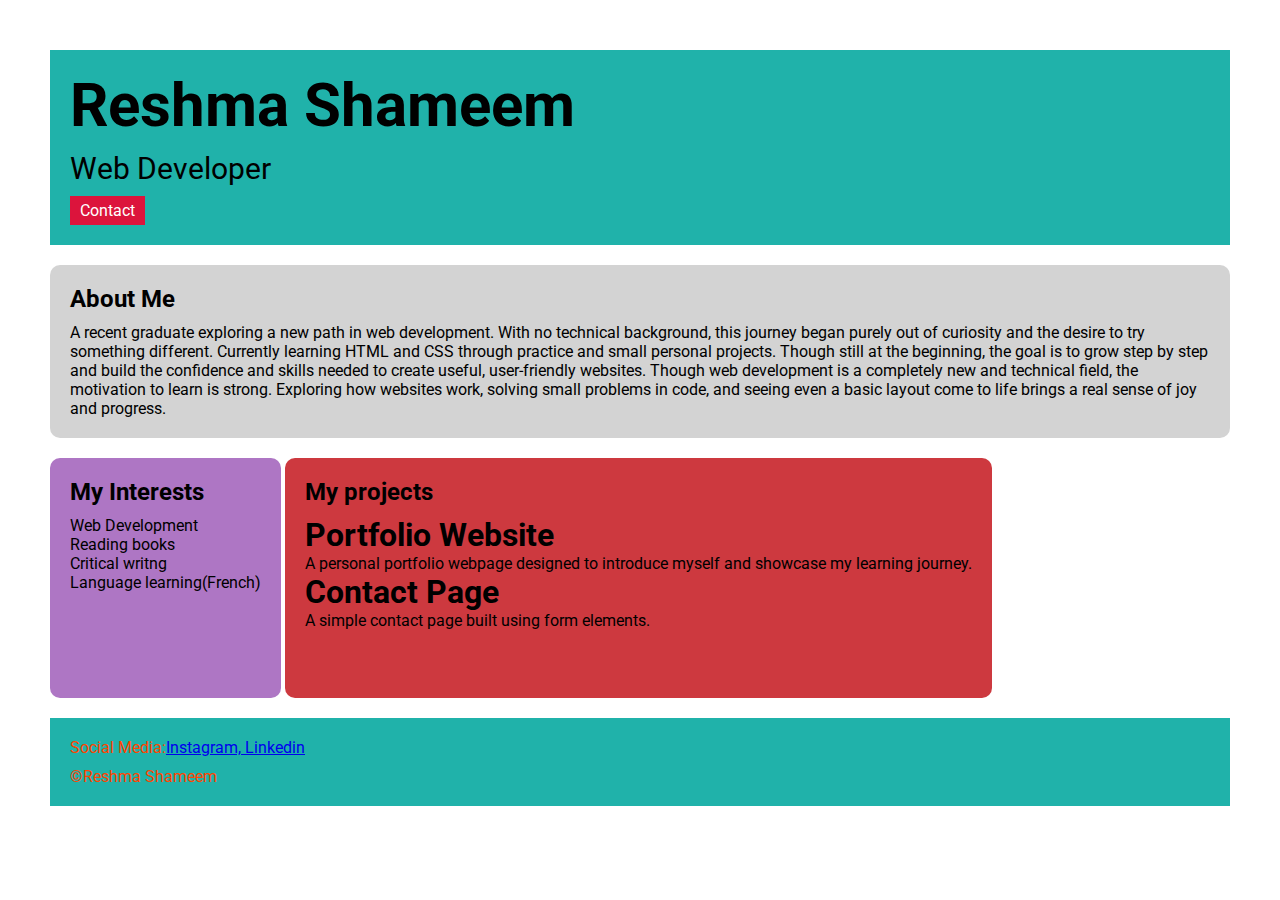
<file: index.html>
<!DOCTYPE html>
<html lang="en">
<head>
    
    <title>Portfolio</title> <link rel="stylesheet" href="style.css"><link rel="preconnect" href="https://fonts.googleapis.com">
<link rel="preconnect" href="https://fonts.gstatic.com" crossorigin>
<link href="https://fonts.googleapis.com/css2?family=Roboto:ital,wght@0,100..900;1,100..900&display=swap" rel="stylesheet">
</head>
<body>
    <div class="container">

   
    <div class="section-one"><h1 class="section-one__name">Reshma Shameem</h1>
     <p class="section-one__role">Web Developer</p>
    <a class="section-one__contact" href="Contact.html">Contact</a>
</div>
<div class="section-two">
<h2 class="section-two__title">About Me</h2>
<P class="section-two__desc">A recent graduate exploring a new path in web development. With no technical background, this journey began purely out of 
    curiosity and the desire to try something different. Currently learning HTML and CSS through practice and small personal projects. 
    Though still at the beginning, the goal
    is to grow step by step and build the confidence and skills needed to create useful, user-friendly websites. Though web development is a completely new and technical 
    field, the motivation to learn is strong. Exploring how websites work, solving small problems in code, and seeing even a basic layout come to life brings a real sense of joy and progress.
</P>

</div> <div class="section-three"><h2 class="section-three__title">My Interests</h2>
<ul class="section-three__desc"><li>Web Development</li> <li>Reading books</li><li>Critical writng</li><li>Language learning(French)</li></ul></div>
 <div class="section-four"><h2 class="section-four__title">My projects</h2>
<ul class="section-four__desc"> <li><h1>Portfolio Website</h1><p>A personal portfolio webpage designed to introduce myself and showcase my learning journey.</p></li><li><h1>Contact Page</h1>
    <p>A simple contact page built using form elements.</p>
</li></ul></div>
 <div class="section-five">
<p class="section-five__title">Social Media:<a href="https://www.instagram.com/">Instagram,</a><a href="https://www.linkedin.com/home/?originalSubdomain=in">
    Linkedin
</a></p>
<p class="section-five__desc">&copy;Reshma Shameem</p> </div>
</div>

    
</body>
</html>
</file>
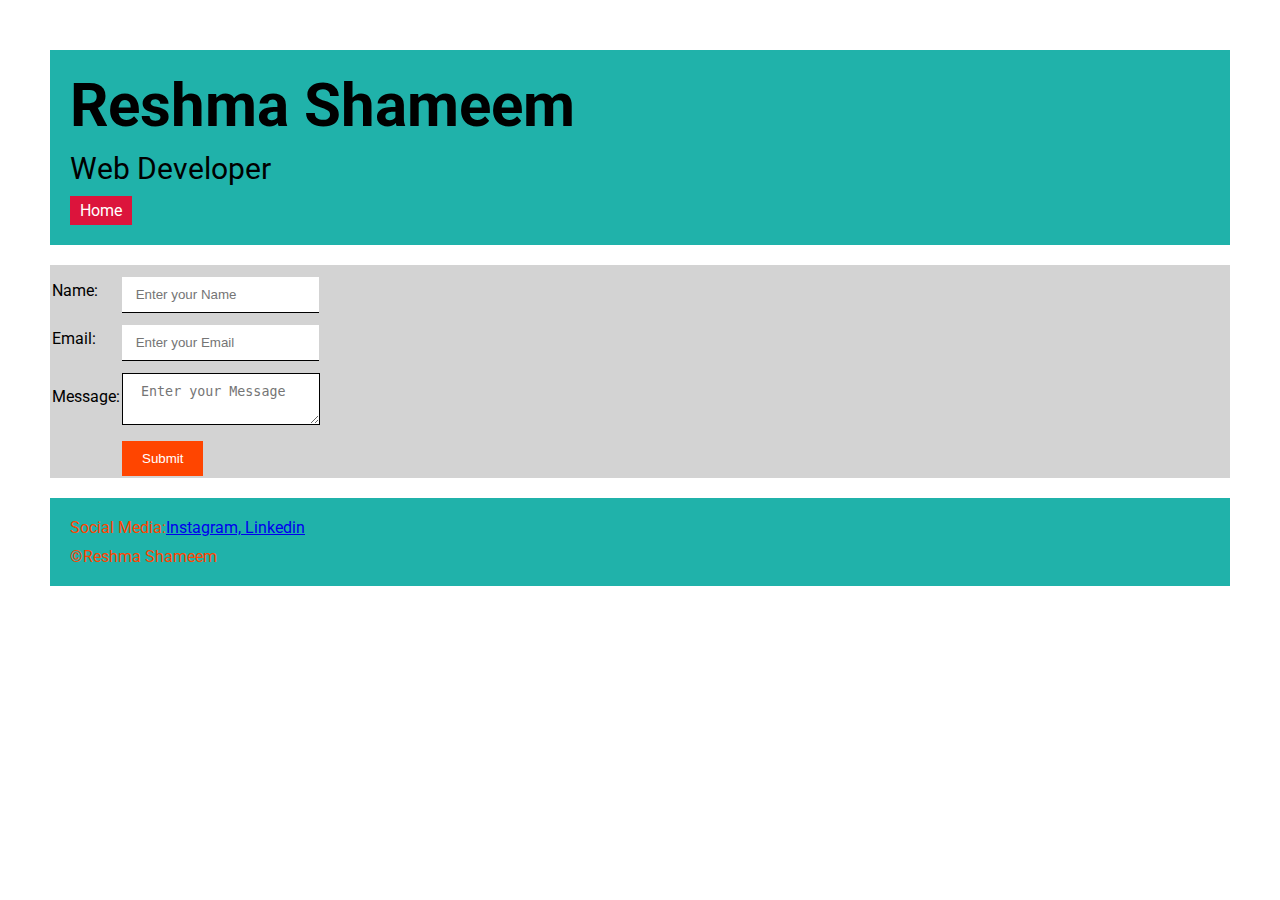
<file: Contact.html>
<!DOCTYPE html>
<html lang="en">
<head>
    <meta charset="UTF-8">
    <meta name="viewport" content="width=device-width, initial-scale=1.0">
    <title>Contact</title><link rel="stylesheet" href="style.css"><link rel="preconnect" href="https://fonts.googleapis.com">
<link rel="preconnect" href="https://fonts.gstatic.com" crossorigin>
<link href="https://fonts.googleapis.com/css2?family=Roboto:ital,wght@0,100..900;1,100..900&display=swap" rel="stylesheet"> 
</head>
<body>
    <div class="container">
    <div class="section-one"><h1 class="section-one__name">Reshma Shameem</h1>
     <p class="section-one__role">Web Developer</p>
    <a class="section-one__contact" href="index.html">Home</a>
</div>
<div class="contact-form">
<form>
    <table><tr><td>Name:</td><td><input type="text" placeholder=" Enter your Name" class="contact-form__input"></td></tr>
    <tr><td>Email:</td><td><input type="text" placeholder=" Enter your Email" class="contact-form__input"></td></tr>
    <tr><td>Message:</td><td><textarea placeholder=" Enter your Message"class="contact-form__textarea"></textarea></td></tr>
    <tr><td></td><td><input type="Submit"class="contact-form__submit"></td></tr>
</table>
</form></div>
<div class="section-five">
<p class="section-five__title">Social Media:<a href="https://www.instagram.com/">Instagram,</a><a href="https://www.linkedin.com/home/?originalSubdomain=in">
    Linkedin
</a></p>
<p class="section-five__desc">&copy;Reshma Shameem</p> </div>
</div>
    
</body>
</html>
</file>
<file: style.css>
*{
    padding: 0;
    margin: 0;
}
body{
    font-family: "Roboto", sans-serif;
}
 .container{
    padding: 50px;

}
.section-one{
    background-color: lightseagreen;
    color: black;
    padding: 20px;
}
.section-one__contact{
    background-color: crimson;
    color: white;
    text-decoration: none;
    padding-left: 10px;
    padding-right: 10px;
    padding-top: 5px;
    padding-bottom: 5px;
    display: inline-block;
    margin-top: 10px;
}
.section-one__name{
    font-size: 60px;

}
.section-one__role{
    font-size: 30px;
    margin-top: 10px;
}
.section-two,.section-three,.section-four,.section-five{
    margin-top: 20px;
}
.section-two__desc,.section-three__desc,.section-four__desc,.section-five__desc{
    margin-top: 10px;
}
.section-five{
    background-color: lightseagreen;
    color: orangered;
    padding: 20px;
}
.section-three li,.section-four li{
    list-style: none;
}
.section-three{
    background-color:#AE76C4;
    color:black ;
    padding: 20px;
    display: inline-block;
    height: 200px;
    border-radius: 10px;
    vertical-align: top;
}
.section-four{
    background-color: #CD393F;
    color: black;
    padding: 20px;
    height: 200px;
    display: inline-block;
    border-radius: 10px;
    vertical-align: top;
}
.section-two{
    background-color: lightgrey;
    padding: 20px;
    border-radius: 10px;
}

.contact-form{
    margin-top: 20px;
    background-color: lightgrey;
}
.contact-form__input,.contact-form__textarea,.contact-form__submit{
    margin-top: 10px;
}
.contact-form__input{
    padding: 10px;
    border: none;
    border-bottom: solid black 1px;
}
.contact-form__textarea{
    padding: 10px;
    border: none;
    border: solid black 1px;
}
.contact-form__submit{
    padding-top: 10px;
    padding-bottom: 10px;
    padding-left: 20px;
    padding-right: 20px;
    background-color: orangered;
    color: white;
    border: none;
}
</file>
